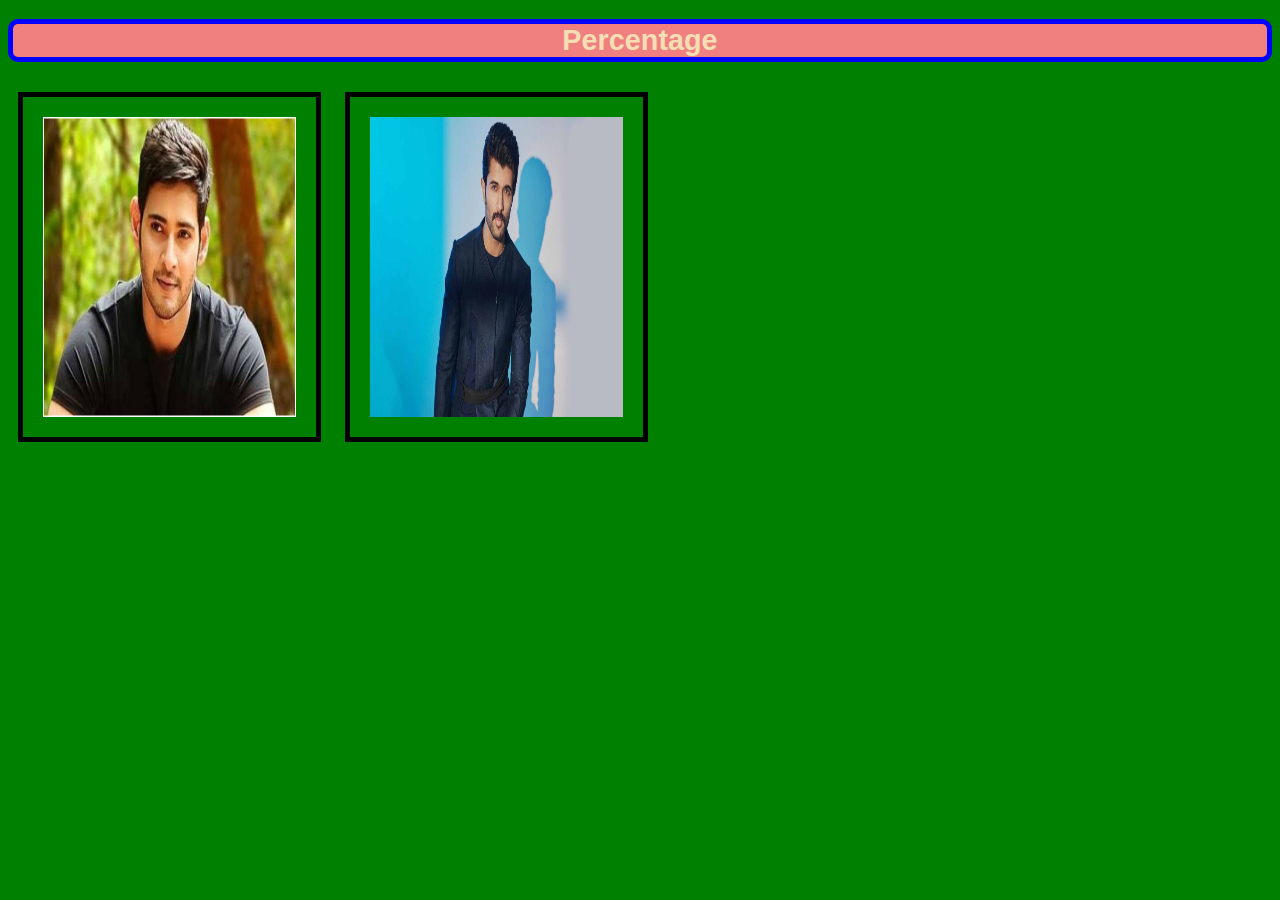
<file: S18-Responsive Layouts, percentage, max&min width, max&min height,medial queries/index.html>
<!DOCTYPE html>
<html lang="en">
<head>
    <meta charset="UTF-8">
    <meta name="viewport" content="width=device-width, initial-scale=1.0">
    <title>Document</title>
    <link rel="stylesheet" href="style.css">
</head>
<body>

    <h1 id="headingH">Percentage</h1>
    <img class="maheshBabu" src="./images/mahesh-babu.jpg">
    <img class="maheshBabu" src="./images/vijay.jpg">
    
    
    

</body>
</html>
</file>
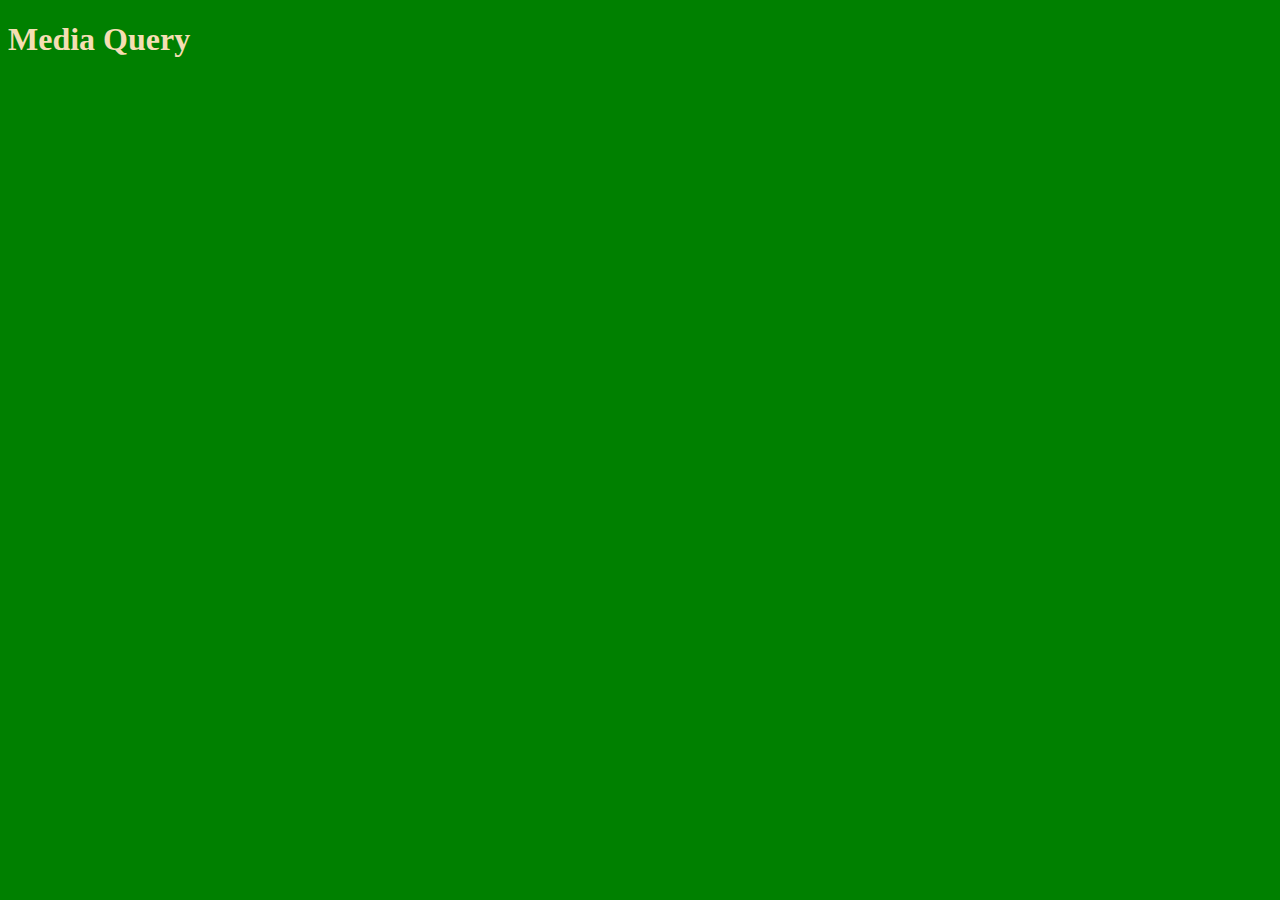
<file: S18-Responsive Layouts, percentage, max&min width, max&min height,medial queries/media.html>
<!DOCTYPE html>
<html lang="en">
<head>
    <meta charset="UTF-8">
    <meta name="viewport" content="width=device-width, initial-scale=1.0">
    <title>Document</title>
    <link rel="stylesheet" href="style.css">
</head>
<body>
    <h1>Media Query</h1>


</body>
</html>
</file>
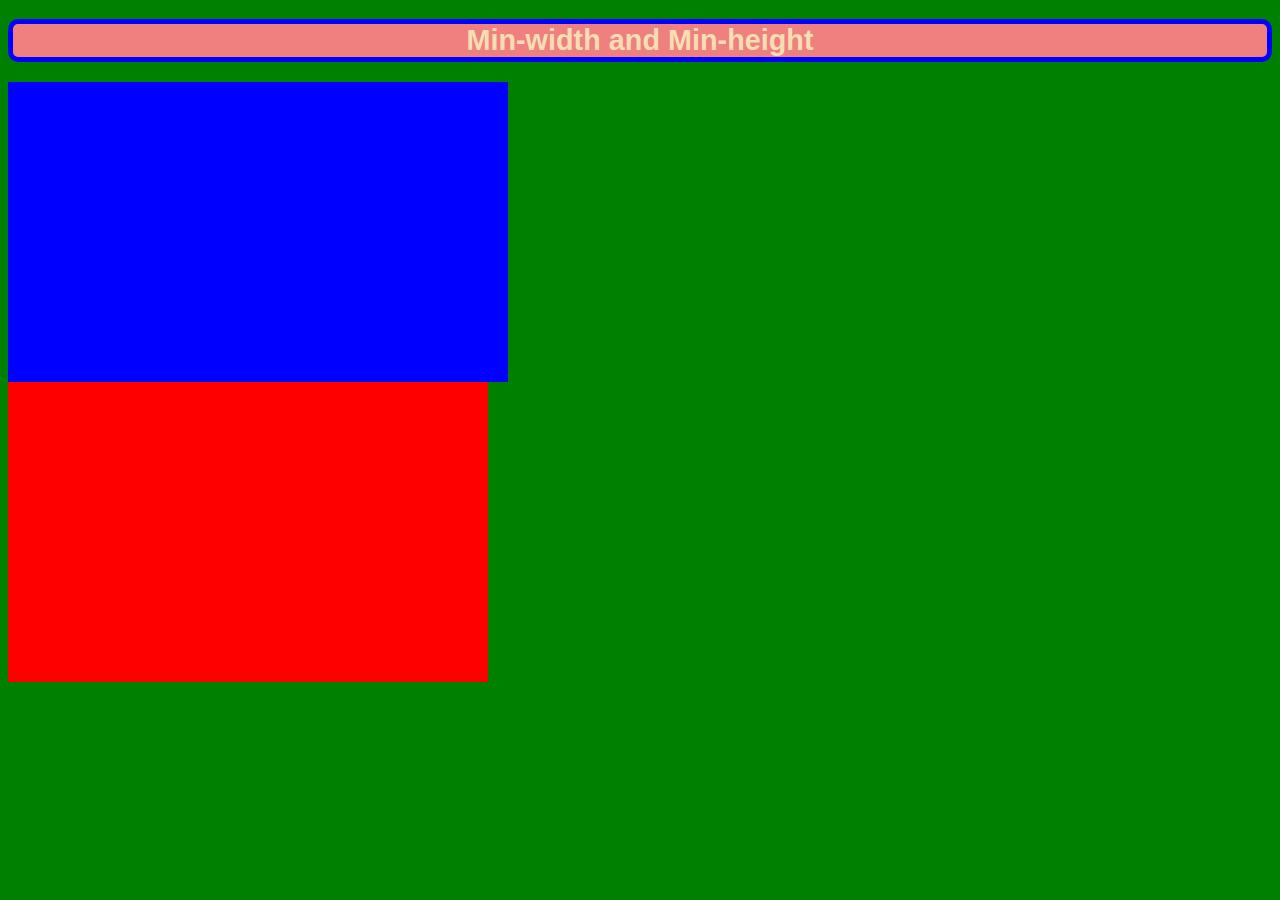
<file: S18-Responsive Layouts, percentage, max&min width, max&min height,medial queries/min-h&W.html>
<!DOCTYPE html>
<html lang="en">
<head>
    <meta charset="UTF-8">
    <meta name="viewport" content="width=device-width, initial-scale=1.0">
    <title>Document</title>
    <link rel="stylesheet" href="style.css">
</head>
<body>
    <h1 id="headingH">Min-width and Min-height</h1>
    <div id="div1"></div>
    <div id="div2"></div>
</body>
</html>
</file>
<file: S18-Responsive Layouts, percentage, max&min width, max&min height,medial queries/style.css>
#headingH {
  font-size: 1.8rem;
  font-family: sans-serif;
  background-color: lightcoral;
  border-radius: 10px;
  text-align: center;
  border: 5px solid blue;
}
.maheshBabu {
  width: 20%;
  height: 300px;
  border: 5px solid black;
  padding: 20px;
  margin: 10px;
}
#div1 {
  background-color: blue;
  width: 500px;
  height: 300px;
}
#div2 {
  background-color: red;
  width: 38%;
  height: 300px;
  min-width: 200px;
  max-width: 600px;
}
.images {
  width: 400px;
  height: 400px;
}
@media only screen and (min-width:1px) and (max-width:576px){
    body{
        background-color:red;
        
    }
    h1{
        color:white;
    }
}
@media only screen and (min-width:576px) and (max-width:768px){
    body{
        background-color:brown;
        
    }
    h1{
        color:wheat;
    }
}
@media only screen and (min-width:768px) and (max-width:992px){
    body{
        background-color:pink;
        
    }
    h1{
        color:wheat;
    }
}
@media only screen and (min-width:992px) and (max-width:1200px){
    body{
        background-color:yellow;
        
    }
    h1{
        color:wheat;
    }
}
@media only screen and (min-width:1200px) and (max-width:1400px){
    body{
        background-color:green;
        
    }
    h1{
        color: wheat;
    }
}
@media only screen and (min-width:1400x){
    body{
        background-color: black;
       
    }
    h1{
        color: wheat;
    }
}
</file>
